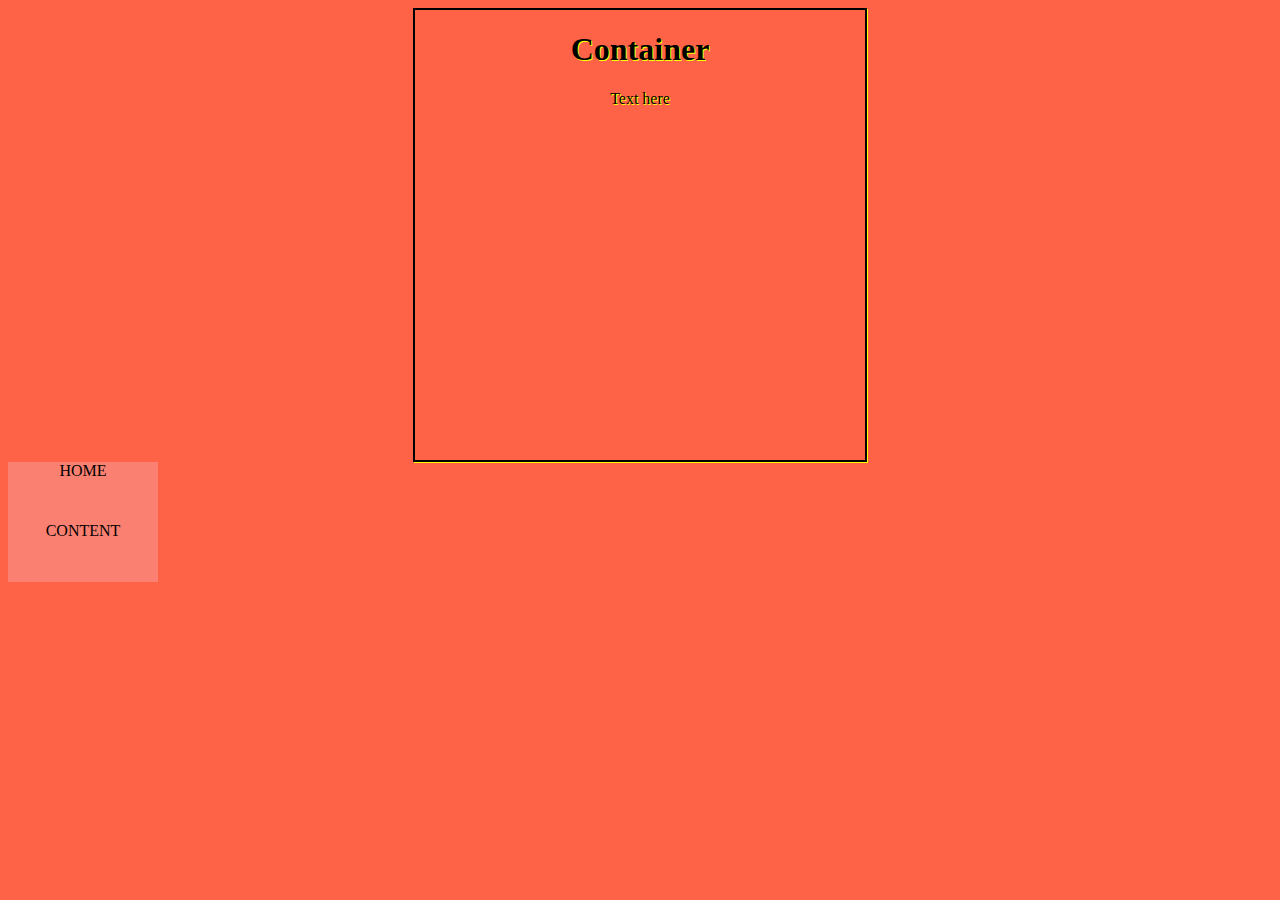
<file: advanced.html>
<!DOCTYPE html>
<html lang="en">
<head>
    <meta charset="UTF-8">
    <meta http-equiv="X-UA-Compatible" content="IE=edge">
    <meta name="viewport" content="width=device-width, initial-scale=1.0">
    <link rel="stylesheet" href="advanced_style.css">
    <title>Document</title>
</head>
<body>
    <div class="cont">
        <h1>Container</h1>
        <p>Text here</p>
    </div>
    <a href="index.html">HOME</a>
    <a href="second.html">CONTENT</a>
</body>
</html>
</file>
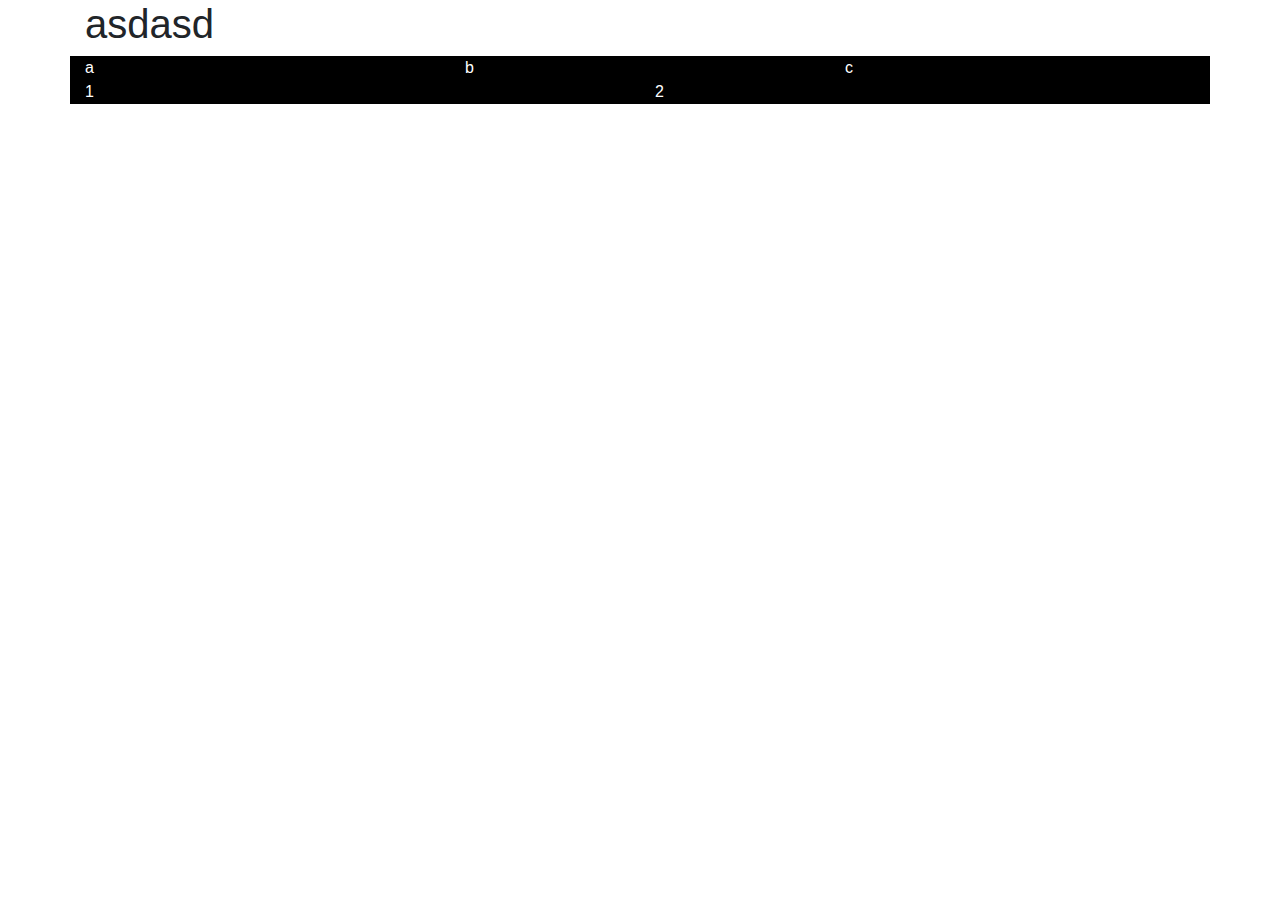
<file: boots.html>
<!doctype html>
<html lang="en">
<head>
    <meta charset="utf-8">
    <meta name="viewport" content="width=device-width, initial-scale=1, shrink-to-fit=no">
    <link rel="stylesheet" href="https://maxcdn.bootstrapcdn.com/bootstrap/4.0.0/css/bootstrap.min.css" integrity="sha384-Gn5384xqQ1aoWXA+058RXPxPg6fy4IWvTNh0E263XmFcJlSAwiGgFAW/dAiS6JXm" crossorigin="anonymous">
    <link rel="stylesheet" href="bstyle.css">
    <title>Boots</title>
</head>

<body>
    <div class="container">
        <h1>asdasd</h1>
        <div class="row">
            <div class="col-sm-4">a</div>
            <div class="col-sm-4">b</div>
            <div class="col-sm-4">c</div>
        </div>
        <div class="row">
            <div class="col-sm-6">1</div>
            <div class="col-sm-6">2</div>
        </div>
    </div>
    <script src="https://code.jquery.com/jquery-3.2.1.slim.min.js" integrity="sha384-KJ3o2DKtIkvYIK3UENzmM7KCkRr/rE9/Qpg6aAZGJwFDMVNA/GpGFF93hXpG5KkN" crossorigin="anonymous"></script>
    <script src="https://cdnjs.cloudflare.com/ajax/libs/popper.js/1.12.9/umd/popper.min.js" integrity="sha384-ApNbgh9B+Y1QKtv3Rn7W3mgPxhU9K/ScQsAP7hUibX39j7fakFPskvXusvfa0b4Q" crossorigin="anonymous"></script>
    <script src="https://maxcdn.bootstrapcdn.com/bootstrap/4.0.0/js/bootstrap.min.js" integrity="sha384-JZR6Spejh4U02d8jOt6vLEHfe/JQGiRRSQQxSfFWpi1MquVdAyjUar5+76PVCmYl" crossorigin="anonymous"></script>
</body>

</html>
</file>
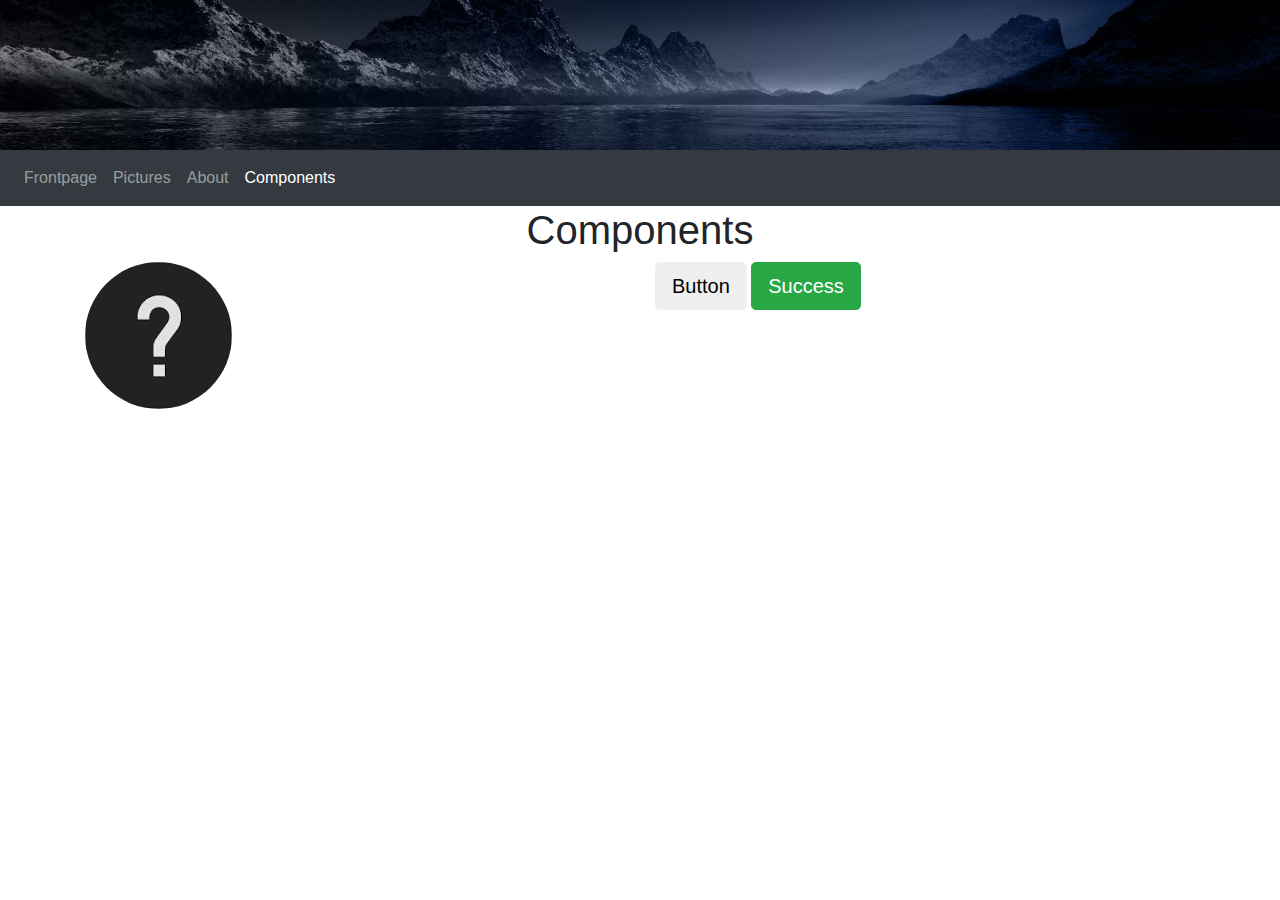
<file: components.html>
<!doctype html>
<html lang="en">

<head>
    <meta charset="UTF-8">
    <title>Frontpage</title>
    <link rel="stylesheet" href="9bstyle.css">
    <meta name="viewport" content="width=device-width, initial-scale=1, shrink-to-fit=no">
    <link rel="stylesheet" href="https://maxcdn.bootstrapcdn.com/bootstrap/4.0.0/css/bootstrap.min.css" integrity="sha384-Gn5384xqQ1aoWXA+058RXPxPg6fy4IWvTNh0E263XmFcJlSAwiGgFAW/dAiS6JXm" crossorigin="anonymous">
</head>

<body>
    <div class=header>
        <img id="headerimg" src="aaabg.jpg">
    </div>
    <nav class="navbar navbar-expand-lg navbar-dark bg-dark">
        <ul class="navbar-nav">
            <li class="nav-item">
              <a class="nav-link" href="wframe.html">Frontpage</a>
            </li>
            <li class="nav-item">
              <a class="nav-link" href="wframe2.html">Pictures</a>
            </li>
            <li class="nav-item">
              <a class="nav-link" href="wframe3.html">About<span class="sr-only">(current)</span></a>
            </li>
            <li class="nav-item active">
                <a class="nav-link" href="components.html">Components<span class="sr-only">(current)</span></a>
            </li>
          </ul>
    </nav>
    <div class="container">
        <h1>Components</h1>
        <div class="row">
            <div class="col-xl-6">
                <img class="rounded-circle img-fluid" src="questionmark.png">
            </div>
            <div class="col-xl-6">
                <button type="button" class="btn btn-default btn-lg">Button</button>
                <button type="button" class="btn btn-success btn-lg">Success</button>
            </div>
        </div>
    </div>
    <script src="https://code.jquery.com/jquery-3.2.1.slim.min.js" integrity="sha384-KJ3o2DKtIkvYIK3UENzmM7KCkRr/rE9/Qpg6aAZGJwFDMVNA/GpGFF93hXpG5KkN" crossorigin="anonymous"></script>
    <script src="https://cdnjs.cloudflare.com/ajax/libs/popper.js/1.12.9/umd/popper.min.js" integrity="sha384-ApNbgh9B+Y1QKtv3Rn7W3mgPxhU9K/ScQsAP7hUibX39j7fakFPskvXusvfa0b4Q" crossorigin="anonymous"></script>
    <script src="https://maxcdn.bootstrapcdn.com/bootstrap/4.0.0/js/bootstrap.min.js" integrity="sha384-JZR6Spejh4U02d8jOt6vLEHfe/JQGiRRSQQxSfFWpi1MquVdAyjUar5+76PVCmYl" crossorigin="anonymous"></script>
</body>

</html>
</file>
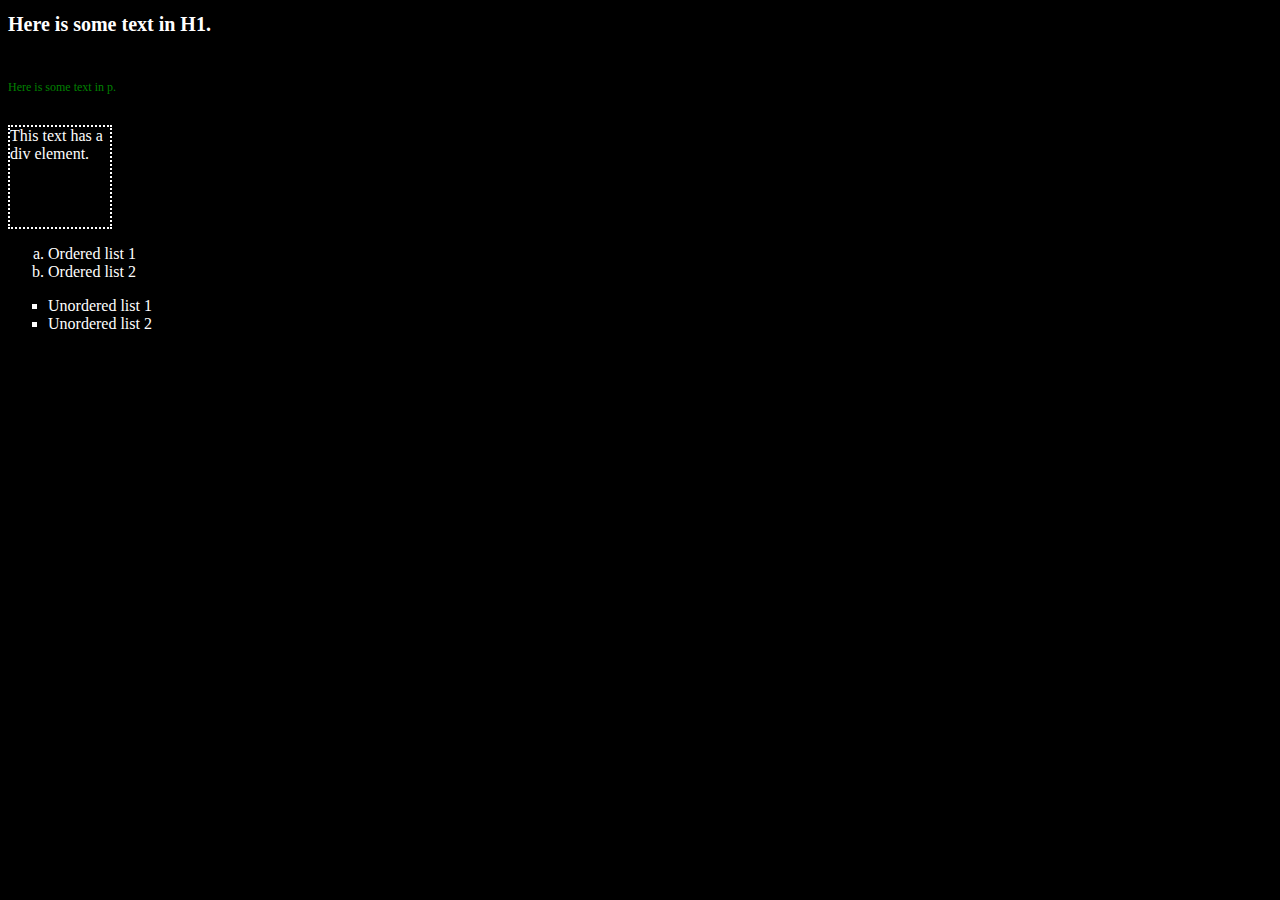
<file: styles.html>
<!DOCTYPE html>
<html lang="en">
    <head>
        <meta charset="UTF-8">
        <title>Styles</title>
        <link rel="stylesheet" href="styles.css">
    </head>
    <body>
        <h1>Here is some text in H1.</h1><br>
        <p>Here is some text in p.</p><br>
        <div class="divclass">
            This text has a div element.
        </div>
        <ol>
            <li>Ordered list 1</li>
            <li>Ordered list 2</li>
        </ol>
        <ul>
            <li>Unordered list 1</li>
            <li>Unordered list 2</li>
        </ul>
    </body>
</html>
</file>
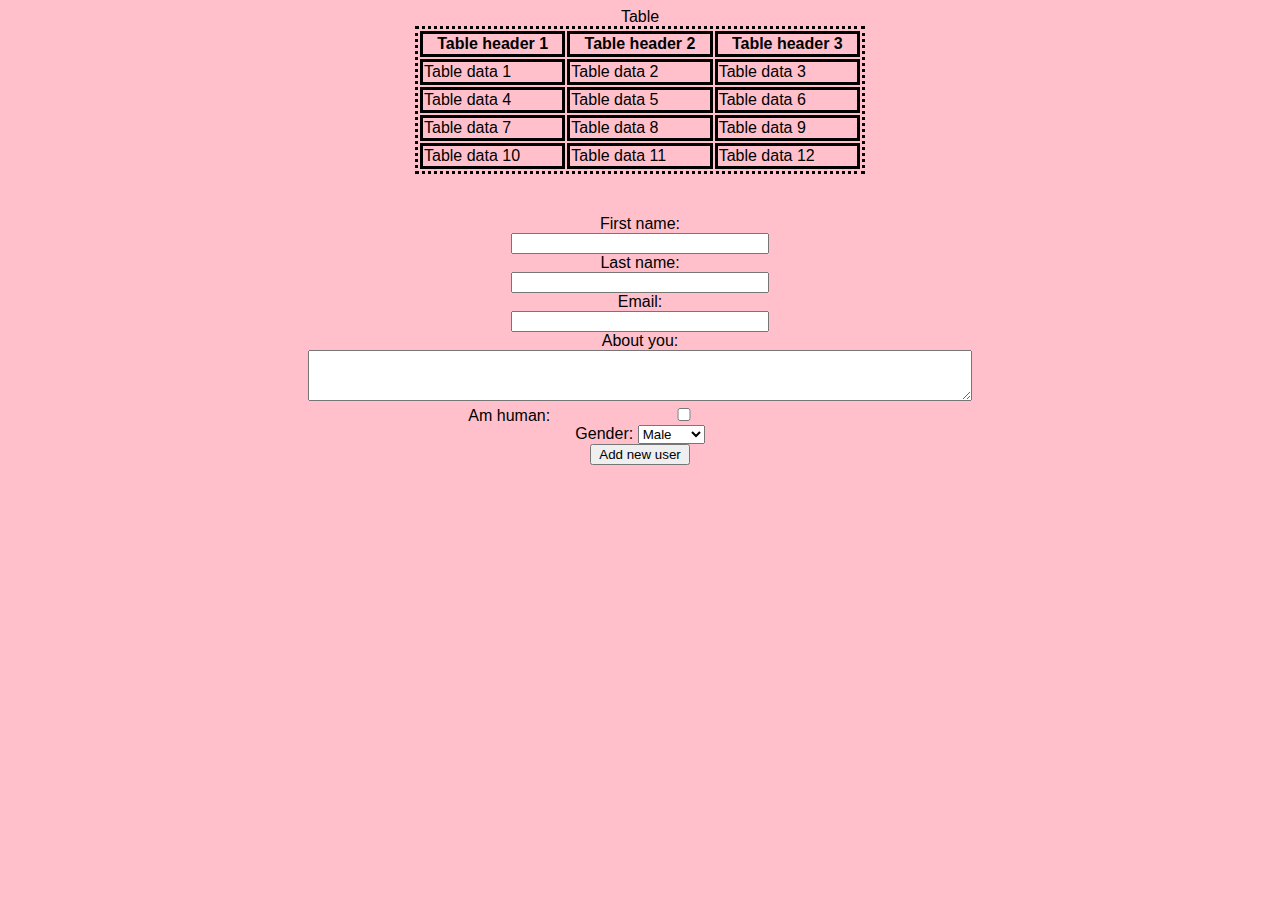
<file: tableform.html>
<!DOCTYPE html>
<html lang="en">
<head>
    <meta charset="UTF-8">
    <meta http-equiv="X-UA-Compatible" content="IE=edge">
    <meta name="viewport" content="width=device-width, initial-scale=1.0">
    <link rel="stylesheet" href="styletable.css">
    <title>Document</title>
</head>
<body>
    <table>
        <caption>Table</caption>
        <tr>
            <th colspan="2" rowspan="1"> 
                Table header 1
            </th>
            <th colspan="2">
                Table header 2
            </th>
            <th colspan="2">
                Table header 3
            </th>
        </tr>
        <tr>
            <td colspan="2">
                Table data 1
            </td>
            <td colspan="2">
                Table data 2
            </td>
            <td colspan="2">
                Table data 3
            </td>
        </tr>
        <tr>
            <td colspan="2">
                Table data 4
            </td>
            <td colspan="2">
                Table data 5
            </td>
            <td colspan="2">
                Table data 6
            </td colspan="2">
        </tr>
        <tr>
            <td colspan="2">
                Table data 7
            </td>
            <td colspan="2">
                Table data 8
            </td>
            <td colspan="2">
                Table data 9
            </td>
        </tr>
        <tr>
            <td colspan="2">
                Table data 10
            </td>
            <td colspan="2">
                Table data 11
            </td>
            <td colspan="2">
                Table data 12
            </td>
        </tr>
    </table><br><br>

    <form action="newuser">
        <label for="fname">First name:</label><br>
        <input type="text" name="fname" id="fname" required><br>
        <label for="lname">Last name:</label><br>
        <input type="text" name="lname" id="lname" required><br>
        <label for="email">Email:</label><br>
        <input type="text" name="email" id="email" required><br>
        <label for="textbox">About you:</label><br>
        <textarea name="textbox" id="textbox" cols="80" rows="3"></textarea><br>
        <label for="human">Am human:</label>
        <input type="checkbox" name="human" id="human"><br>
        <label for="gender">Gender:</label>
        <select name="gender" id="gender">
            <option value="male">Male</option>
            <option value="female">Female</option>
        </select><br>
        <input class="submit" type="submit" value="Add new user">
    </form>

</body>
</html>
</file>
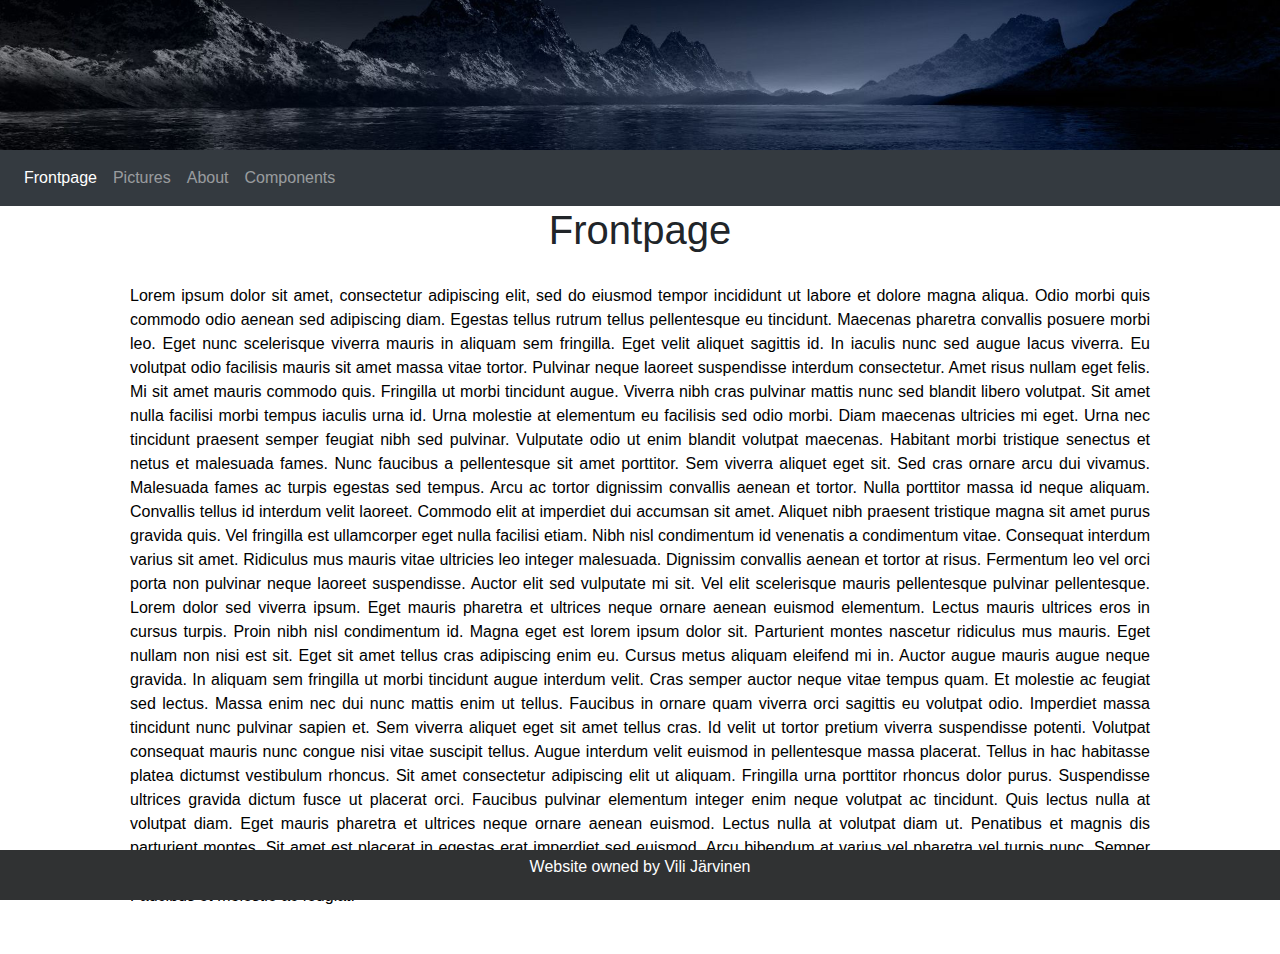
<file: wframe.html>
<!doctype html>
<html lang="en">

<head>
    <meta charset="UTF-8">
    <title>Frontpage</title>
    <link rel="stylesheet" href="wfstyle.css">
    <meta name="viewport" content="width=device-width, initial-scale=1, shrink-to-fit=no">
    <link rel="stylesheet" href="https://maxcdn.bootstrapcdn.com/bootstrap/4.0.0/css/bootstrap.min.css" integrity="sha384-Gn5384xqQ1aoWXA+058RXPxPg6fy4IWvTNh0E263XmFcJlSAwiGgFAW/dAiS6JXm" crossorigin="anonymous">
</head>

<body>
    <div class=header>
        <img id="headerimg" src="aaabg.jpg">
    </div>
    <nav class="navbar navbar-expand-lg navbar-dark bg-dark">
        <ul class="navbar-nav">
            <li class="nav-item active">
              <a class="nav-link" href="wframe.html">Frontpage<span class="sr-only">(current)</span></a>
            </li>
            <li class="nav-item">
              <a class="nav-link" href="wframe2.html">Pictures</a>
            </li>
            <li class="nav-item">
              <a class="nav-link" href="wframe3.html">About</a>
            </li>
            <li class="nav-item">
                <a class="nav-link" href="components.html">Components</a>
            </li>
          </ul>
    </nav>
    <div class="container">
        <h1>Frontpage</h1>
        <div class="row" id="fprow">
            <div class="col-xl-12"><p>Lorem ipsum dolor sit amet, consectetur adipiscing elit, sed do eiusmod tempor incididunt ut labore et dolore magna aliqua. Odio morbi quis commodo odio aenean sed adipiscing diam. Egestas tellus rutrum tellus pellentesque eu tincidunt. Maecenas pharetra convallis posuere morbi leo. Eget nunc scelerisque viverra mauris in aliquam sem fringilla. Eget velit aliquet sagittis id. In iaculis nunc sed augue lacus viverra. Eu volutpat odio facilisis mauris sit amet massa vitae tortor. Pulvinar neque laoreet suspendisse interdum consectetur. Amet risus nullam eget felis. Mi sit amet mauris commodo quis. Fringilla ut morbi tincidunt augue. Viverra nibh cras pulvinar mattis nunc sed blandit libero volutpat. Sit amet nulla facilisi morbi tempus iaculis urna id. Urna molestie at elementum eu facilisis sed odio morbi. Diam maecenas ultricies mi eget. Urna nec tincidunt praesent semper feugiat nibh sed pulvinar.

                Vulputate odio ut enim blandit volutpat maecenas. Habitant morbi tristique senectus et netus et malesuada fames. Nunc faucibus a pellentesque sit amet porttitor. Sem viverra aliquet eget sit. Sed cras ornare arcu dui vivamus. Malesuada fames ac turpis egestas sed tempus. Arcu ac tortor dignissim convallis aenean et tortor. Nulla porttitor massa id neque aliquam. Convallis tellus id interdum velit laoreet. Commodo elit at imperdiet dui accumsan sit amet. Aliquet nibh praesent tristique magna sit amet purus gravida quis. Vel fringilla est ullamcorper eget nulla facilisi etiam. Nibh nisl condimentum id venenatis a condimentum vitae. Consequat interdum varius sit amet.
                
                Ridiculus mus mauris vitae ultricies leo integer malesuada. Dignissim convallis aenean et tortor at risus. Fermentum leo vel orci porta non pulvinar neque laoreet suspendisse. Auctor elit sed vulputate mi sit. Vel elit scelerisque mauris pellentesque pulvinar pellentesque. Lorem dolor sed viverra ipsum. Eget mauris pharetra et ultrices neque ornare aenean euismod elementum. Lectus mauris ultrices eros in cursus turpis. Proin nibh nisl condimentum id. Magna eget est lorem ipsum dolor sit. Parturient montes nascetur ridiculus mus mauris. Eget nullam non nisi est sit.
                
                Eget sit amet tellus cras adipiscing enim eu. Cursus metus aliquam eleifend mi in. Auctor augue mauris augue neque gravida. In aliquam sem fringilla ut morbi tincidunt augue interdum velit. Cras semper auctor neque vitae tempus quam. Et molestie ac feugiat sed lectus. Massa enim nec dui nunc mattis enim ut tellus. Faucibus in ornare quam viverra orci sagittis eu volutpat odio. Imperdiet massa tincidunt nunc pulvinar sapien et. Sem viverra aliquet eget sit amet tellus cras. Id velit ut tortor pretium viverra suspendisse potenti. Volutpat consequat mauris nunc congue nisi vitae suscipit tellus.
                
                Augue interdum velit euismod in pellentesque massa placerat. Tellus in hac habitasse platea dictumst vestibulum rhoncus. Sit amet consectetur adipiscing elit ut aliquam. Fringilla urna porttitor rhoncus dolor purus. Suspendisse ultrices gravida dictum fusce ut placerat orci. Faucibus pulvinar elementum integer enim neque volutpat ac tincidunt. Quis lectus nulla at volutpat diam. Eget mauris pharetra et ultrices neque ornare aenean euismod. Lectus nulla at volutpat diam ut. Penatibus et magnis dis parturient montes. Sit amet est placerat in egestas erat imperdiet sed euismod. Arcu bibendum at varius vel pharetra vel turpis nunc. Semper eget duis at tellus at. Pellentesque habitant morbi tristique senectus et netus. Enim nunc faucibus a pellentesque sit amet porttitor eget dolor. Faucibus et molestie ac feugiat.</p>
            </div>
        </div>
    </div>
    <footer>
        Website owned by Vili Järvinen
    </footer>
    <script src="https://code.jquery.com/jquery-3.2.1.slim.min.js" integrity="sha384-KJ3o2DKtIkvYIK3UENzmM7KCkRr/rE9/Qpg6aAZGJwFDMVNA/GpGFF93hXpG5KkN" crossorigin="anonymous"></script>
    <script src="https://cdnjs.cloudflare.com/ajax/libs/popper.js/1.12.9/umd/popper.min.js" integrity="sha384-ApNbgh9B+Y1QKtv3Rn7W3mgPxhU9K/ScQsAP7hUibX39j7fakFPskvXusvfa0b4Q" crossorigin="anonymous"></script>
    <script src="https://maxcdn.bootstrapcdn.com/bootstrap/4.0.0/js/bootstrap.min.js" integrity="sha384-JZR6Spejh4U02d8jOt6vLEHfe/JQGiRRSQQxSfFWpi1MquVdAyjUar5+76PVCmYl" crossorigin="anonymous"></script>
</body>

</html>
</file>
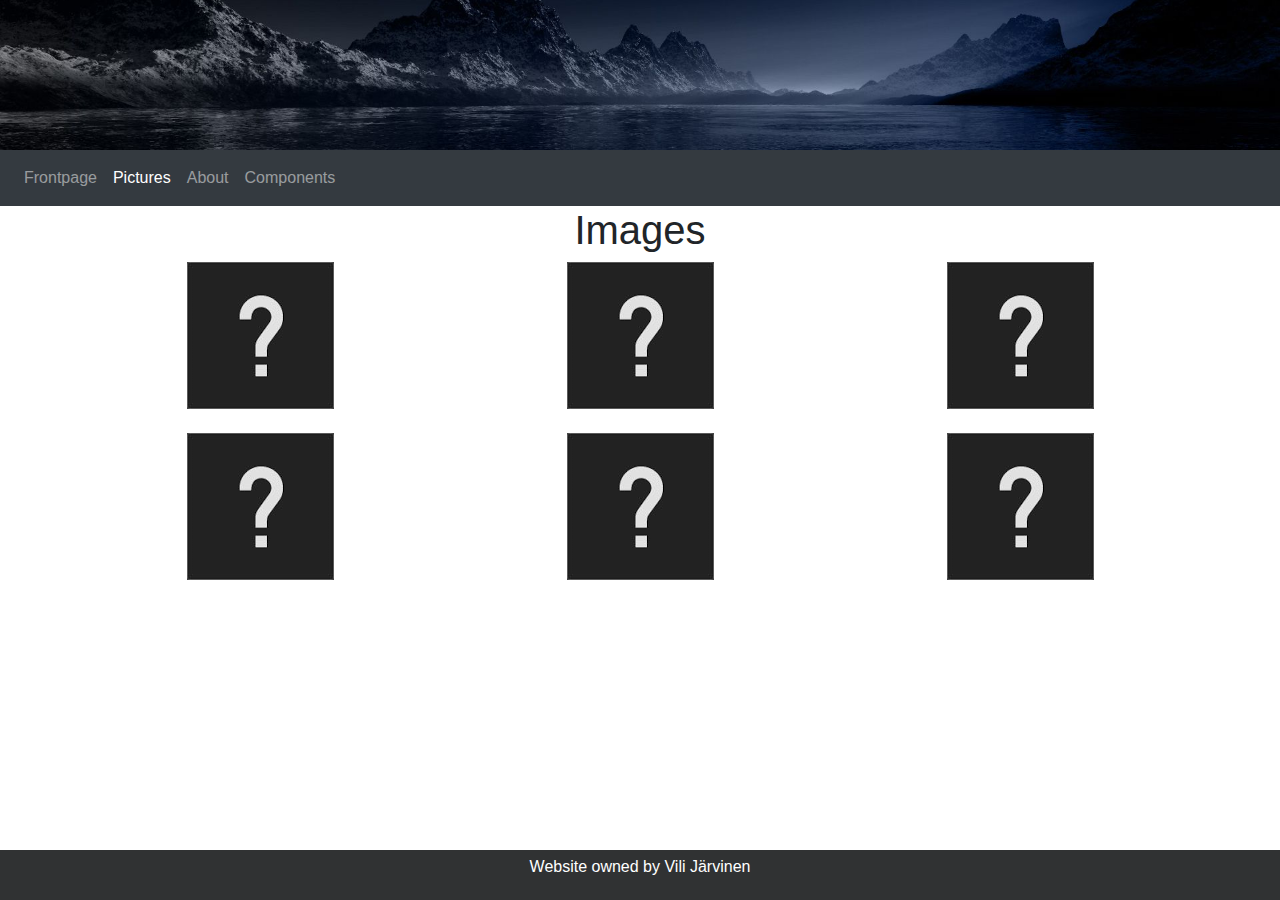
<file: wframe2.html>
<!doctype html>
<html lang="en">

<head>
    <meta charset="UTF-8">
    <title>Frontpage</title>
    <link rel="stylesheet" href="wfstyle.css">
    <meta name="viewport" content="width=device-width, initial-scale=1, shrink-to-fit=no">
    <link rel="stylesheet" href="https://maxcdn.bootstrapcdn.com/bootstrap/4.0.0/css/bootstrap.min.css" integrity="sha384-Gn5384xqQ1aoWXA+058RXPxPg6fy4IWvTNh0E263XmFcJlSAwiGgFAW/dAiS6JXm" crossorigin="anonymous">
</head>

<body>
    <div class=header>
        <img id="headerimg" src="aaabg.jpg">
    </div>
    <nav class="navbar navbar-expand-lg navbar-dark bg-dark">
        <ul class="navbar-nav">
            <li class="nav-item">
              <a class="nav-link" href="wframe.html">Frontpage</a>
            </li>
            <li class="nav-item active">
              <a class="nav-link" href="wframe2.html">Pictures<span class="sr-only">(current)</span></a>
            </li>
            <li class="nav-item">
              <a class="nav-link" href="wframe3.html">About</a>
            </li>
            <li class="nav-item">
                <a class="nav-link" href="components.html">Components</a>
            </li>
          </ul>
    </nav>
    <div class="container">
        <h1>Images</h1>
        <div class="row" id="picturerows">
            <div class="col-xl-4">
                <img src="questionmark.png">
            </div>
            <div class="col-xl-4">
                <img src="questionmark.png">
            </div>
            <div class="col-xl-4">
                <img src="questionmark.png">
            </div>
        </div>
        <br>
        <div class="row" id="picturerows">    
            <div class="col-xl-4">
                <img src="questionmark.png">
            </div>
            <div class="col-xl-4">
                <img src="questionmark.png">
            </div>
            <div class="col-xl-4">
                <img src="questionmark.png">
            </div>
        </div>
    </div>
    <footer>
        Website owned by Vili Järvinen
    </footer>
    <script src="https://code.jquery.com/jquery-3.2.1.slim.min.js" integrity="sha384-KJ3o2DKtIkvYIK3UENzmM7KCkRr/rE9/Qpg6aAZGJwFDMVNA/GpGFF93hXpG5KkN" crossorigin="anonymous"></script>
    <script src="https://cdnjs.cloudflare.com/ajax/libs/popper.js/1.12.9/umd/popper.min.js" integrity="sha384-ApNbgh9B+Y1QKtv3Rn7W3mgPxhU9K/ScQsAP7hUibX39j7fakFPskvXusvfa0b4Q" crossorigin="anonymous"></script>
    <script src="https://maxcdn.bootstrapcdn.com/bootstrap/4.0.0/js/bootstrap.min.js" integrity="sha384-JZR6Spejh4U02d8jOt6vLEHfe/JQGiRRSQQxSfFWpi1MquVdAyjUar5+76PVCmYl" crossorigin="anonymous"></script>
</body>

</html>
</file>
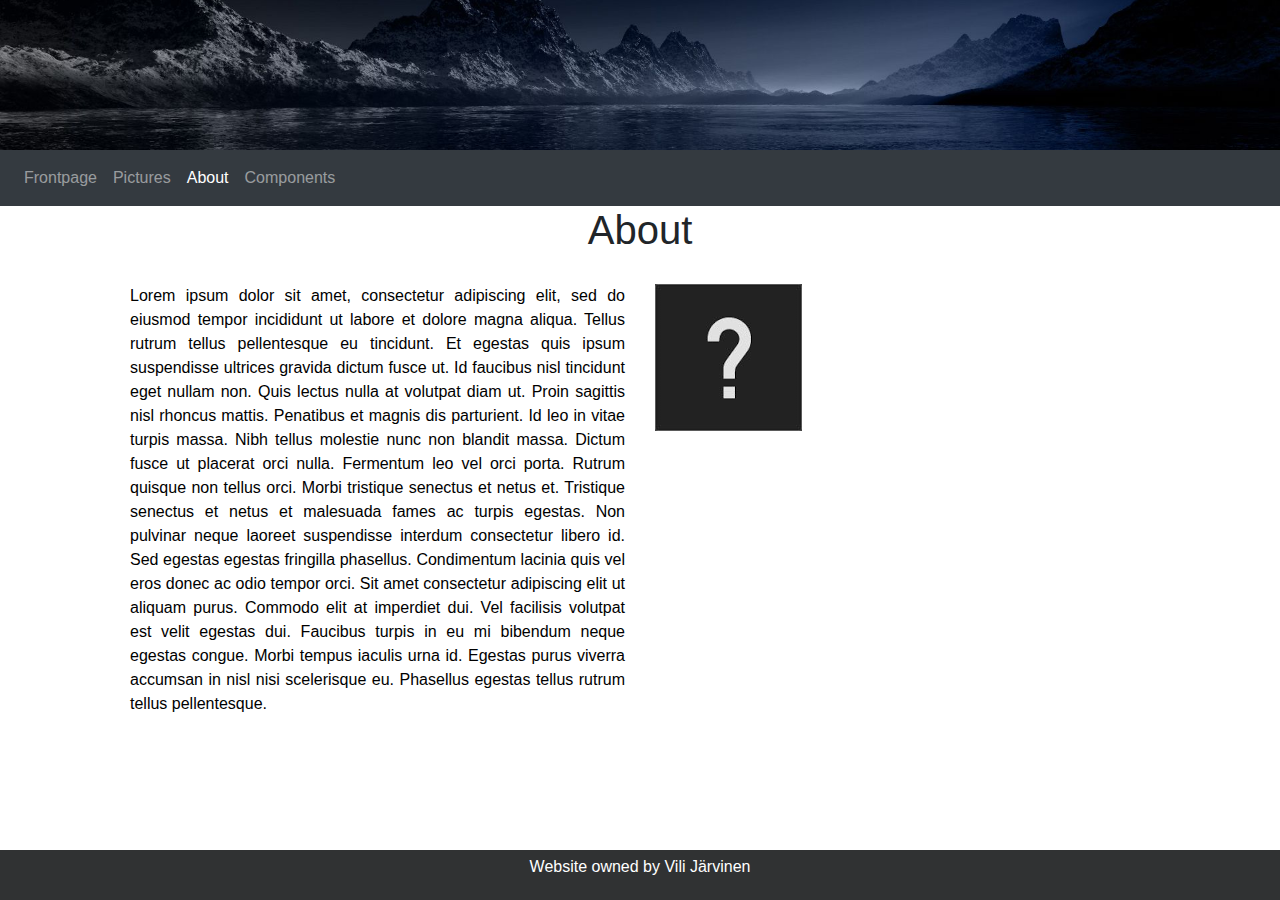
<file: wframe3.html>
<!doctype html>
<html lang="en">

<head>
    <meta charset="UTF-8">
    <title>Frontpage</title>
    <link rel="stylesheet" href="wfstyle.css">
    <meta name="viewport" content="width=device-width, initial-scale=1, shrink-to-fit=no">
    <link rel="stylesheet" href="https://maxcdn.bootstrapcdn.com/bootstrap/4.0.0/css/bootstrap.min.css" integrity="sha384-Gn5384xqQ1aoWXA+058RXPxPg6fy4IWvTNh0E263XmFcJlSAwiGgFAW/dAiS6JXm" crossorigin="anonymous">
</head>

<body>
    <div class=header>
        <img id="headerimg" src="aaabg.jpg">
    </div>
    <nav class="navbar navbar-expand-lg navbar-dark bg-dark">
        <ul class="navbar-nav">
            <li class="nav-item">
              <a class="nav-link" href="wframe.html">Frontpage</a>
            </li>
            <li class="nav-item">
              <a class="nav-link" href="wframe2.html">Pictures</a>
            </li>
            <li class="nav-item active">
              <a class="nav-link" href="wframe3.html">About<span class="sr-only">(current)</span></a>
            </li>
            <li class="nav-item">
                <a class="nav-link" href="components.html">Components</a>
            </li>
          </ul>
    </nav>
    <div class="container">
        <h1>About</h1>
        <div class="row" id="aboutrow">
            <div class="col-xl-6"><p>Lorem ipsum dolor sit amet, consectetur adipiscing elit, sed do eiusmod tempor incididunt ut labore et dolore magna aliqua. Tellus rutrum tellus pellentesque eu tincidunt. Et egestas quis ipsum suspendisse ultrices gravida dictum fusce ut. Id faucibus nisl tincidunt eget nullam non. Quis lectus nulla at volutpat diam ut. Proin sagittis nisl rhoncus mattis. Penatibus et magnis dis parturient. Id leo in vitae turpis massa. Nibh tellus molestie nunc non blandit massa. Dictum fusce ut placerat orci nulla. Fermentum leo vel orci porta. Rutrum quisque non tellus orci. Morbi tristique senectus et netus et.

                Tristique senectus et netus et malesuada fames ac turpis egestas. Non pulvinar neque laoreet suspendisse interdum consectetur libero id. Sed egestas egestas fringilla phasellus. Condimentum lacinia quis vel eros donec ac odio tempor orci. Sit amet consectetur adipiscing elit ut aliquam purus. Commodo elit at imperdiet dui. Vel facilisis volutpat est velit egestas dui. Faucibus turpis in eu mi bibendum neque egestas congue. Morbi tempus iaculis urna id. Egestas purus viverra accumsan in nisl nisi scelerisque eu. Phasellus egestas tellus rutrum tellus pellentesque.</p>
            </div>
            <div class="col-xl-6">
                <img src="questionmark.png">
            </div>
        </div>
    </div>
    <footer>
        Website owned by Vili Järvinen
    </footer>
    <script src="https://code.jquery.com/jquery-3.2.1.slim.min.js" integrity="sha384-KJ3o2DKtIkvYIK3UENzmM7KCkRr/rE9/Qpg6aAZGJwFDMVNA/GpGFF93hXpG5KkN" crossorigin="anonymous"></script>
    <script src="https://cdnjs.cloudflare.com/ajax/libs/popper.js/1.12.9/umd/popper.min.js" integrity="sha384-ApNbgh9B+Y1QKtv3Rn7W3mgPxhU9K/ScQsAP7hUibX39j7fakFPskvXusvfa0b4Q" crossorigin="anonymous"></script>
    <script src="https://maxcdn.bootstrapcdn.com/bootstrap/4.0.0/js/bootstrap.min.js" integrity="sha384-JZR6Spejh4U02d8jOt6vLEHfe/JQGiRRSQQxSfFWpi1MquVdAyjUar5+76PVCmYl" crossorigin="anonymous"></script>
</body>

</html>
</file>
<file: advanced_style.css>
body {
    background-color: tomato;
    background-size: cover;
}

@media (max-width:800px) {
    body {
        background-color: black !important;
        color:white  !important;
    }
}

.cont {
    margin:0 auto;
    text-align: center;
    border:solid 2px;
    width: 50vh;
    height: 50vh;
    text-shadow: 1px 1px yellow;
    box-shadow:1px 1px yellow;
}

a {
    text-decoration: none;
    text-align: center;
    padding: 5 5 5 5;
    width:150px;
    height:60px;
    display:block;
    background-color: salmon;
    color:black;
}

a:hover {
    display:block;
    background-color: sienna;
    color:red;
    transition: 1s;
}
</file>
<file: bstyle.css>
.row {
    background-color: black;
    color: white;
}
</file>
<file: 9bstyle.css>
h1 {
    text-align: center;
}

#headerimg  {
    width:100%;
    height:150px;
    object-fit:cover;
}
</file>
<file: styles.css>
body {
    background-color: black;
    color: white;
}

h1 {
    font-size: 20px;
}

p {
    font-size: 12px;
    color: green;
}

.divclass {
    border: dotted;
    border-width: 2px;
    width: 100px;
    height: 100px;
}

ol {
    list-style-type: lower-alpha;
}

ul {
    list-style-type: square;
}
</file>
<file: styletable.css>
body {
    background-color: pink;
    color: black;
    font-family: Arial, Helvetica, sans-serif;
}

table {
    width:50vh;
    border:dotted;
    padding:5 5 5 5;
    margin:0 auto;
}

tr, th, td {
    border:solid;
}

form {
    text-align: center;
    padding: 5px;
}

.submit {
    width:100px !important;
}

input {
    width:250px;
}
</file>
<file: wfstyle.css>
#fprow {
    background-color: white;
    color:black;
    margin:15px;
    padding: 15px 15px 15px 15px;
    text-align: justify;
}

h1 {
    text-align: center;
}

footer {
    position:fixed;
    bottom:0;
    padding:10 10 10 10;
    width:100%;
    height:50px;
    background-color:#303233;
    text-align: center;
    color:white;
    padding-top:5px;
}

#headerimg  {
    width:100%;
    height:150px;
    object-fit:cover;
}

#picturerows   {
    text-align: center;
}

#aboutrow {
    background-color: white;
    color:black;
    margin:15px;
    padding: 15px 15px 15px 15px;
    text-align: justify;
}
</file>
